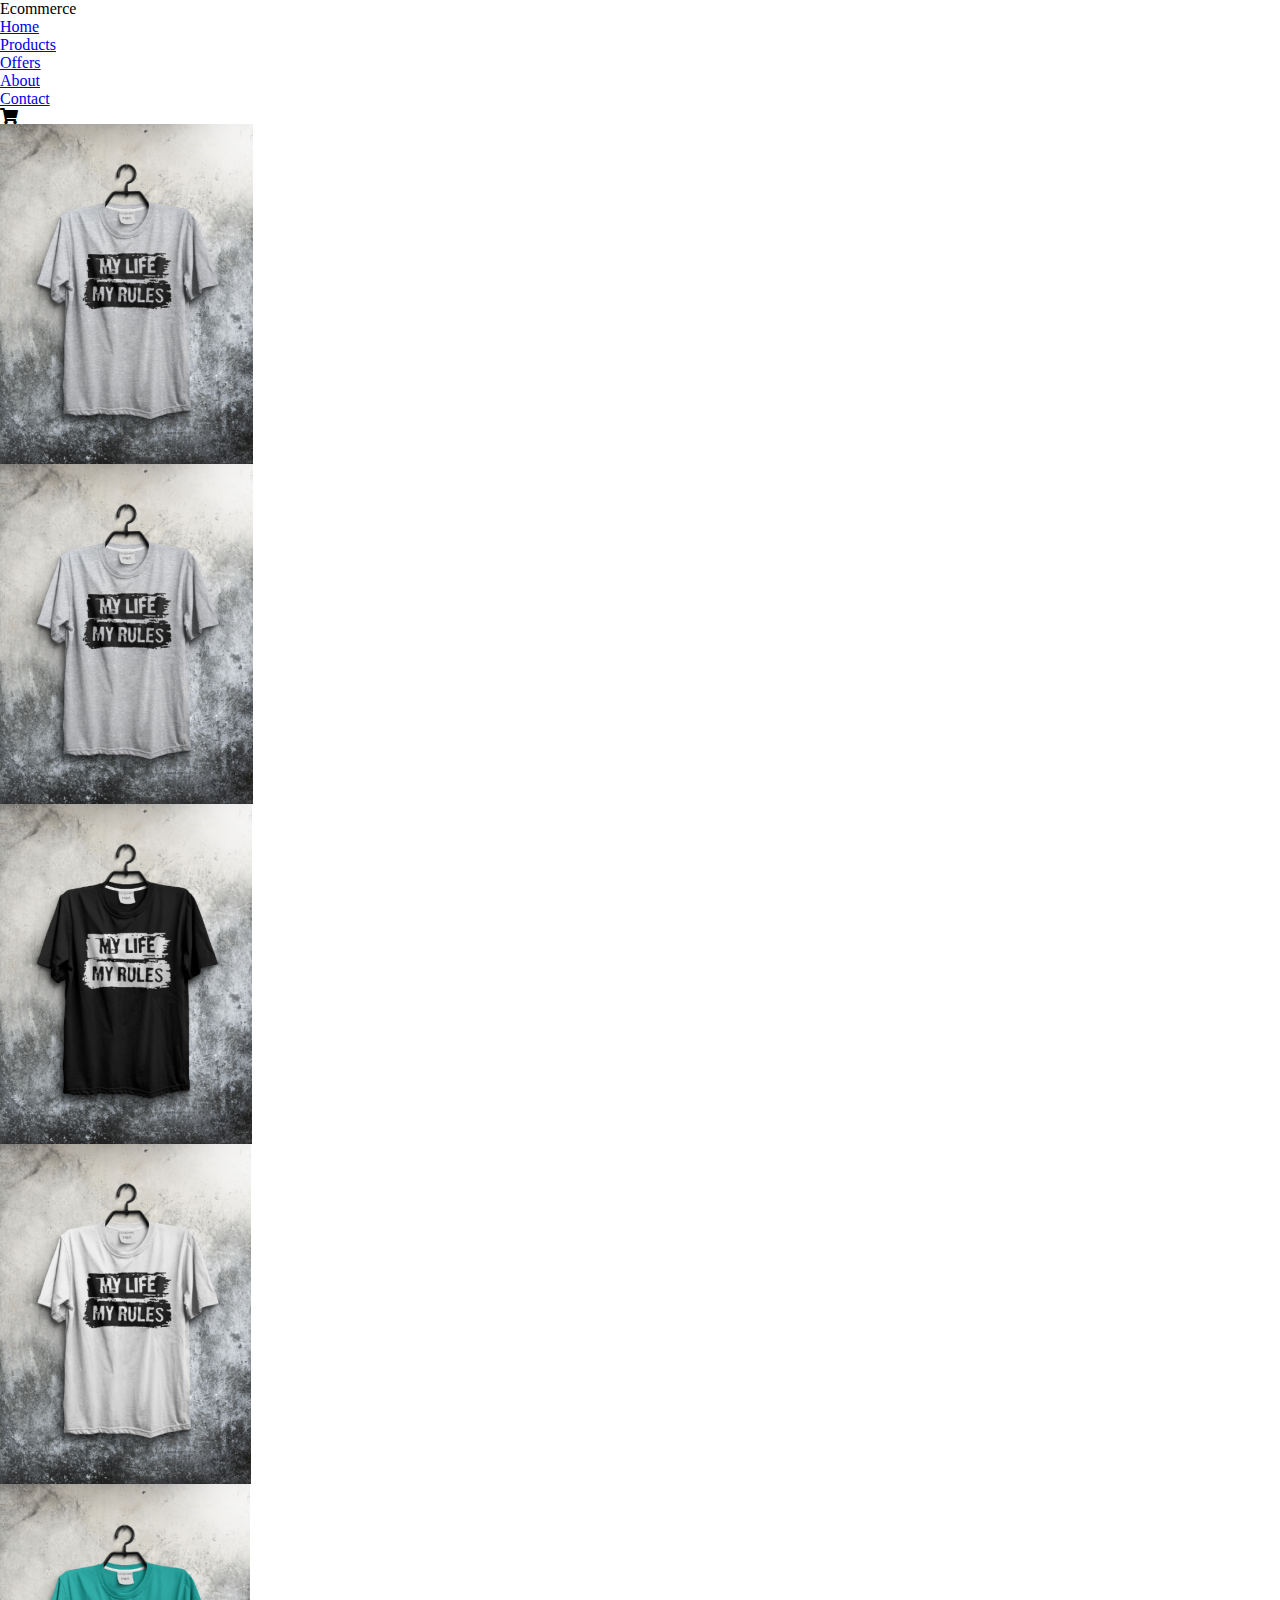
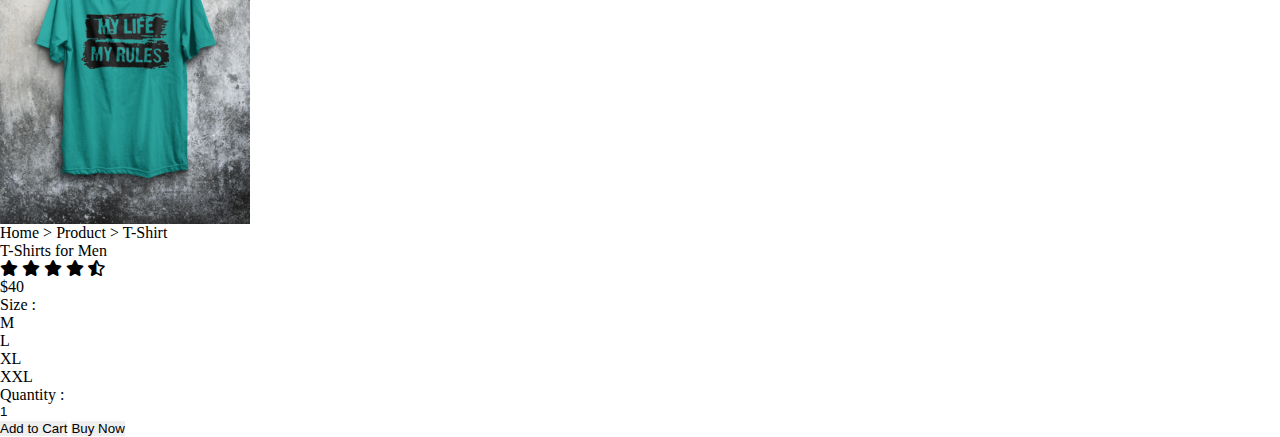
<file: indexp.html>
<html lang="en">
<head>
    <meta charset="UTF-8">
    <meta http-equiv="X-UA-Compatible" content="IE=edge">
    <meta name="viewport" content="width=device-width, initial-scale=1.0">
    <title>Product Details Page</title>
    <link rel="stylesheet" href="style.css">
    <link rel="stylesheet" href="https://cdnjs.cloudflare.com/ajax/libs/font-awesome/5.15.3/css/all.min.css">
</head>
<body>
    <nav>
        <div class="logo">Ecommerce</div>
        <ul>
            <li><a href="#">Home</a></li>
            <li><a href="#">Products</a></li>
            <li><a href="#">Offers</a></li>
            <li><a href="#">About</a></li>
            <li><a href="#">Contact</a></li>
            <i class="fas fa-shopping-cart"></i>
        </ul>
    </nav>

    <div class="flex-box">
        <div class="left">
            <div class="big-img">
                <img src="img/p1.png">
            </div>
            <div class="images">
                <div class="small-img">
                    <img src="img/p1.png" onclick="showImg(this.src)">
                </div>
                <div class="small-img">
                    <img src="img/p2.png" onclick="showImg(this.src)">
                </div>
                <div class="small-img">
                    <img src="img/p3.png" onclick="showImg(this.src)">
                </div>
                <div class="small-img">
                    <img src="img/p4.png" onclick="showImg(this.src)">
                </div>
            </div>
        </div>

        <div class="right">
            <div class="url">Home > Product > T-Shirt</div>
            <div class="pname">T-Shirts for Men</div>
            <div class="ratings">
                <i class="fas fa-star"></i>
                <i class="fas fa-star"></i>
                <i class="fas fa-star"></i>
                <i class="fas fa-star"></i>
                <i class="fas fa-star-half-alt"></i>
            </div>
            <div class="price">$40</div>
            <div class="size">
                <p>Size :</p>
                <div class="psize active">M</div>
                <div class="psize">L</div>
                <div class="psize">XL</div>
                <div class="psize">XXL</div>
            </div>
            <div class="quantity">
                <p>Quantity :</p>
                <input type="number" min="1" max="5" value="1">
            </div>
            <div class="btn-box">
                <button class="cart-btn">Add to Cart</button>
                <button class="buy-btn">Buy Now</button>
            </div>
        </div>
    </div>


    <script>
        let bigImg = document.querySelector('.big-img img');
        function showImg(pic){
            bigImg.src = pic;
        }
    </script>
</body>
</html>
</file>
<file: style.css>
*{
    margin:0;
    padding:0;
    border:0;
    box-sizing: border-box;
}
.header{
    background: #162A2C;
    color: #ffffff;
    height: 100px;
    width: 100%;
    display:flex;
    flex-wrap: wrap;
    align-items: center;
    justify-content: space-between;
    
}
.main-container{
    width: 100%;
    height: 100%;
    
    background-color:#EFE7DA;
}
.card{
    width: 150px;
    padding: 10px;
    border-radius: 10px;
    margin: 10px;
    margin-left: 0;
    background-color: #F5F5F5;
    position: relative;
    

}
.card-container{
    display: flex;
    flex-wrap:wrap;
    justify-content: center;
}

.user-profile{
    
    width: 50px;
    height: 50px;
    border-radius: 50%;
    background: #c9e6f5;
    position: absolute;
    right: 20px;

}

.user-profile .profile img{
    width: 50px;
    height: 50px;
    border-radius: 50%;
}
.msg
{
    position: absolute;
    right: 100px;
    
}
.carot img{
    width: 15px;
}

.heading{
    font-size: 30px;
    color: rgb(21, 22, 22);
}
.nav
{
    position: absolute;
    right:700px;
}
.nav a{
    color: white;
    font-size: larger; 
    text-decoration: none; 
}
.nav a:hover,.nav a:active
{
    color: black;
    transform: scale(0.5);
}
.msg
{
    position: absolute;
    right: 100px;
    
}
.logo-container
{
    height: 80px;
}
.logo-container img{
    height: 100%;
   

}
.logo-container,.nav,.user-profile{
    display: inline-block;
}

.card img{
    width: 100%;
    border-radius: 10px;
}
.item-title{
    width: 70%;
    padding: 20px 10px;
}

.btn-primary{
    width: 100px;
    height: 20px;
    background: #A9B388;
    color:black;
    border: 0;
    border-radius: 10px;
}
.btn-primary:hover{
    background-color: rgb(34, 3, 34);
    color: white;
}
.card{
    display: inline-block;
}
.like{
    position: absolute;
    right: 20px;
    
}
</file>
